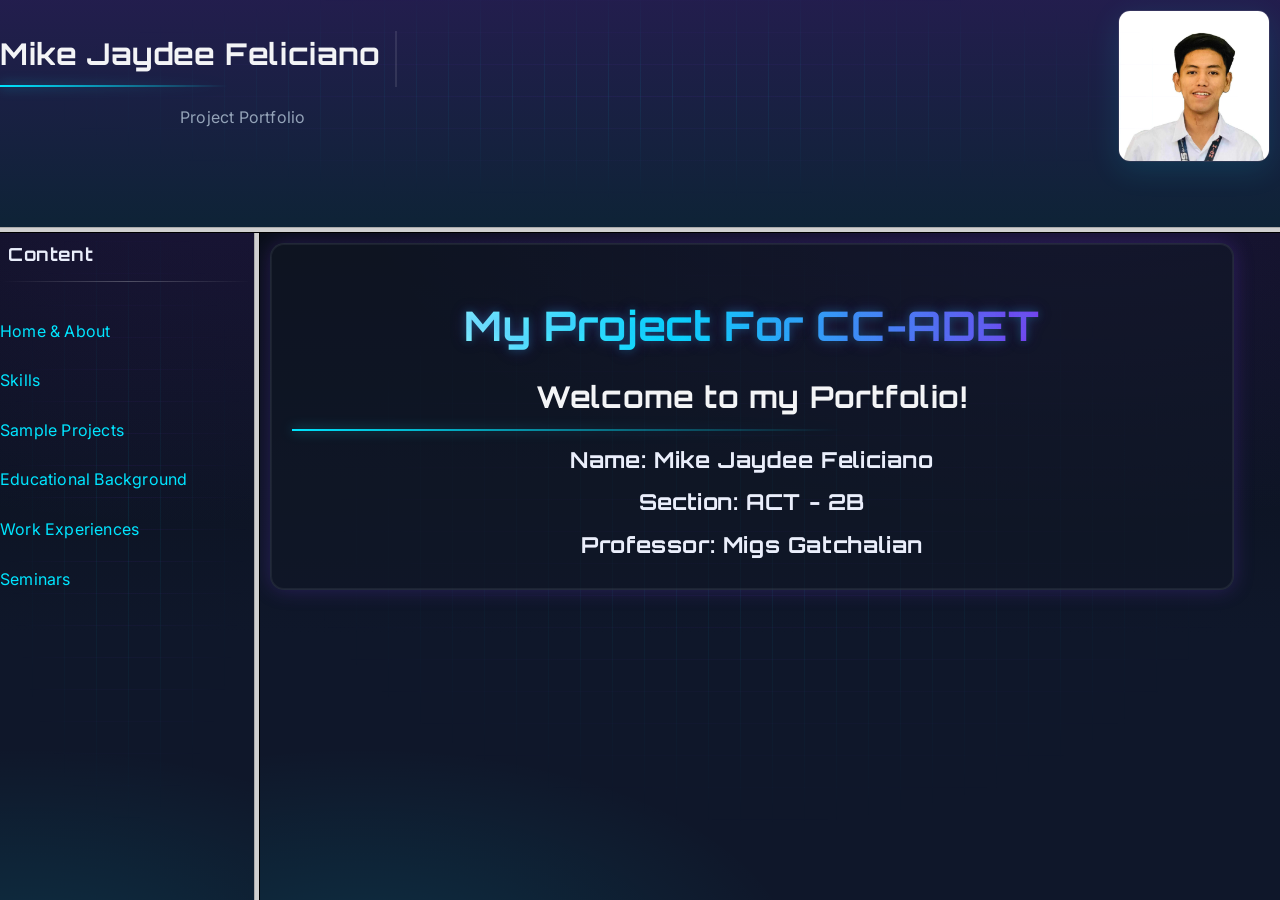
<file: index.html>
<!DOCTYPE html>
<html lang="en">
<head>
    <meta charset="UTF-8">
    <meta name="viewport" content="width=device-width, initial-scale=1.0">
    <title>Document</title>
    <link rel="stylesheet" href="styles.css">
    <frameset rows="25.5%,*">
        <frameset cols="*">
            <frame noresize src="HTML.html" scrolling="NO"></frame>
        </frameset>
        <frameset cols="20%,*">
            <frame src="Nav.html"></frame>
            <frame src="Welcome.html" name="mid_column"> </frame>              
        </frameset>  
</head>
<body>
</body>
</html>
</file>
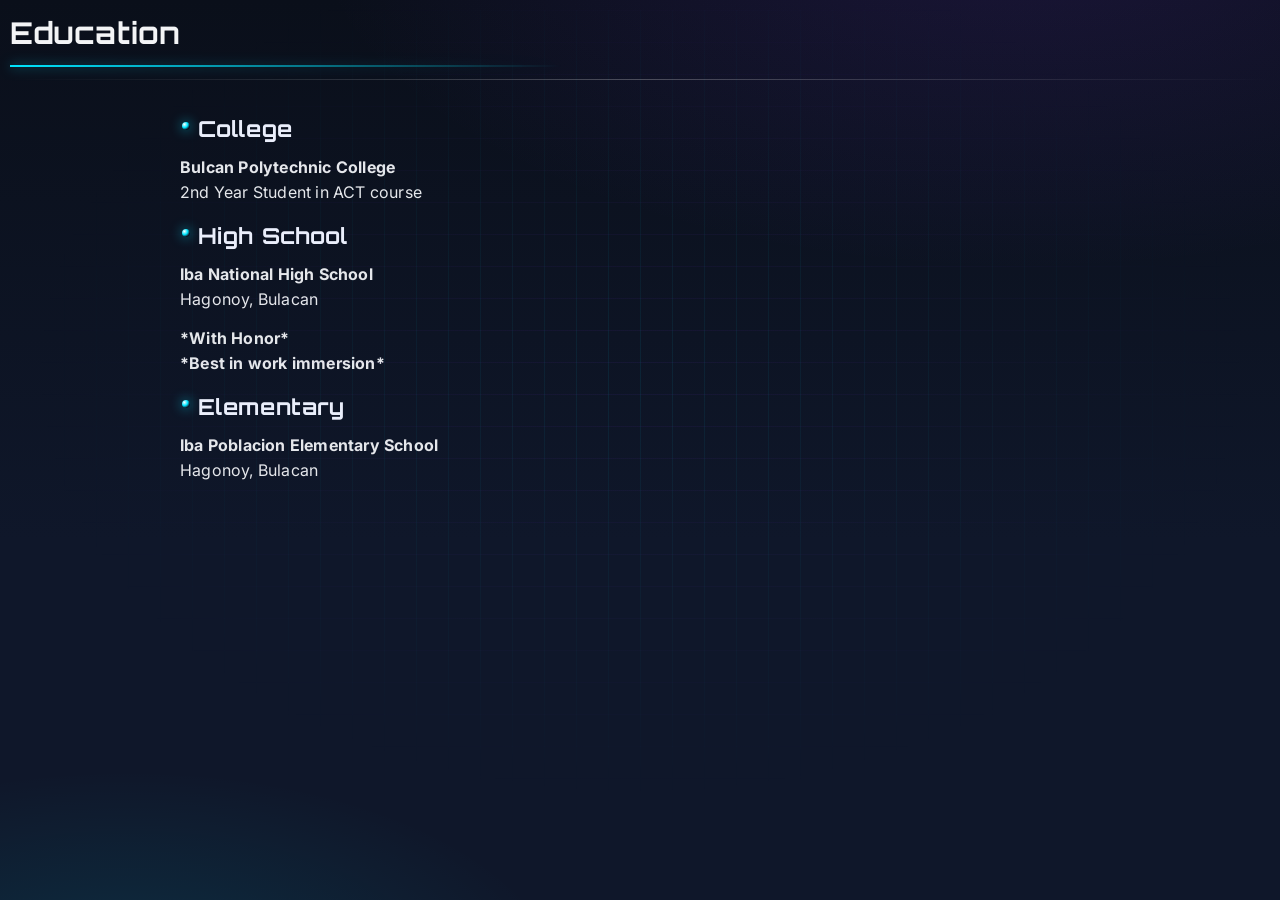
<file: Educ.html>
<!DOCTYPE html>
<html lang="en">
<head>
    <meta charset="UTF-8">
    <meta name="viewport" content="width=device-width, initial-scale=1.0">
    <title>Document</title>
    <link rel="stylesheet" href="styles.css">
</head>
<body class="fade-in">
    <h2><u>Education</u></h2>
<div class="separator"></div>
    <ul>
    <li><h3>College</h3></li>
    <p><b>Bulcan Polytechnic College</b><br>
    2nd Year Student in ACT course</p>
    <li><h3>High School</h3></li>
    <p><b>Iba National High School</b><br>
    Hagonoy, Bulacan</p>  
    <p><b>*With Honor*<br>*Best in work immersion*</b></p>  
    <li><h3>Elementary</h3></li>
    <p><b>Iba Poblacion Elementary School</b>
    <br>Hagonoy, Bulacan</p>
    </ul>
</body>
</html>
</file>
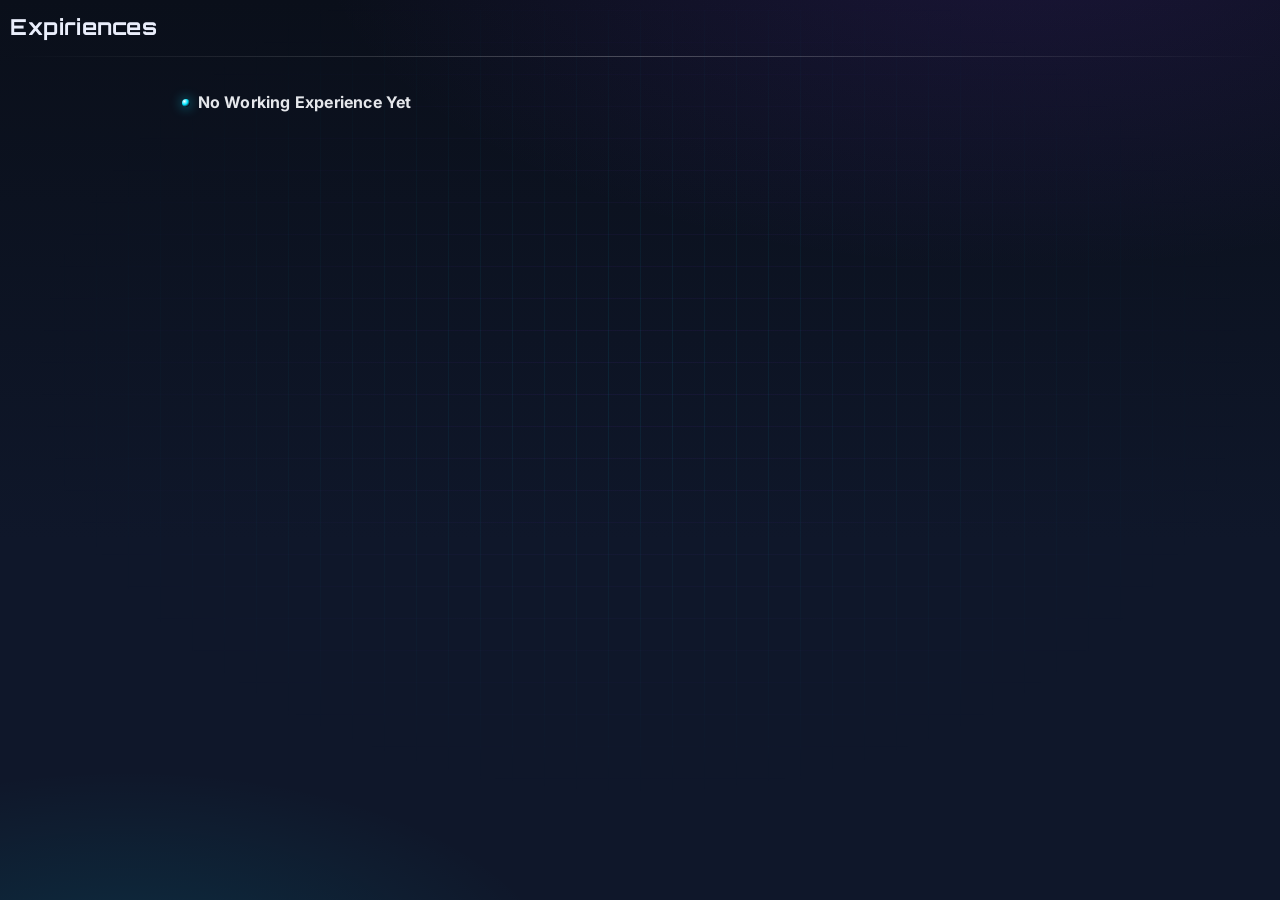
<file: Exp.html>
<!DOCTYPE html>
<html lang="en">
<head>
    <meta charset="UTF-8">
    <meta name="viewport" content="width=device-width, initial-scale=1.0">
    <title>Document</title>
    <link rel="stylesheet" href="styles.css">
</head>
<body class="fade-in">
    <h3>Expiriences</h3>
<div class="separator"></div>

    <ul> 
    <li><b>No Working Experience Yet</b></li>
    <p>
    
</body>
</html>
</file>
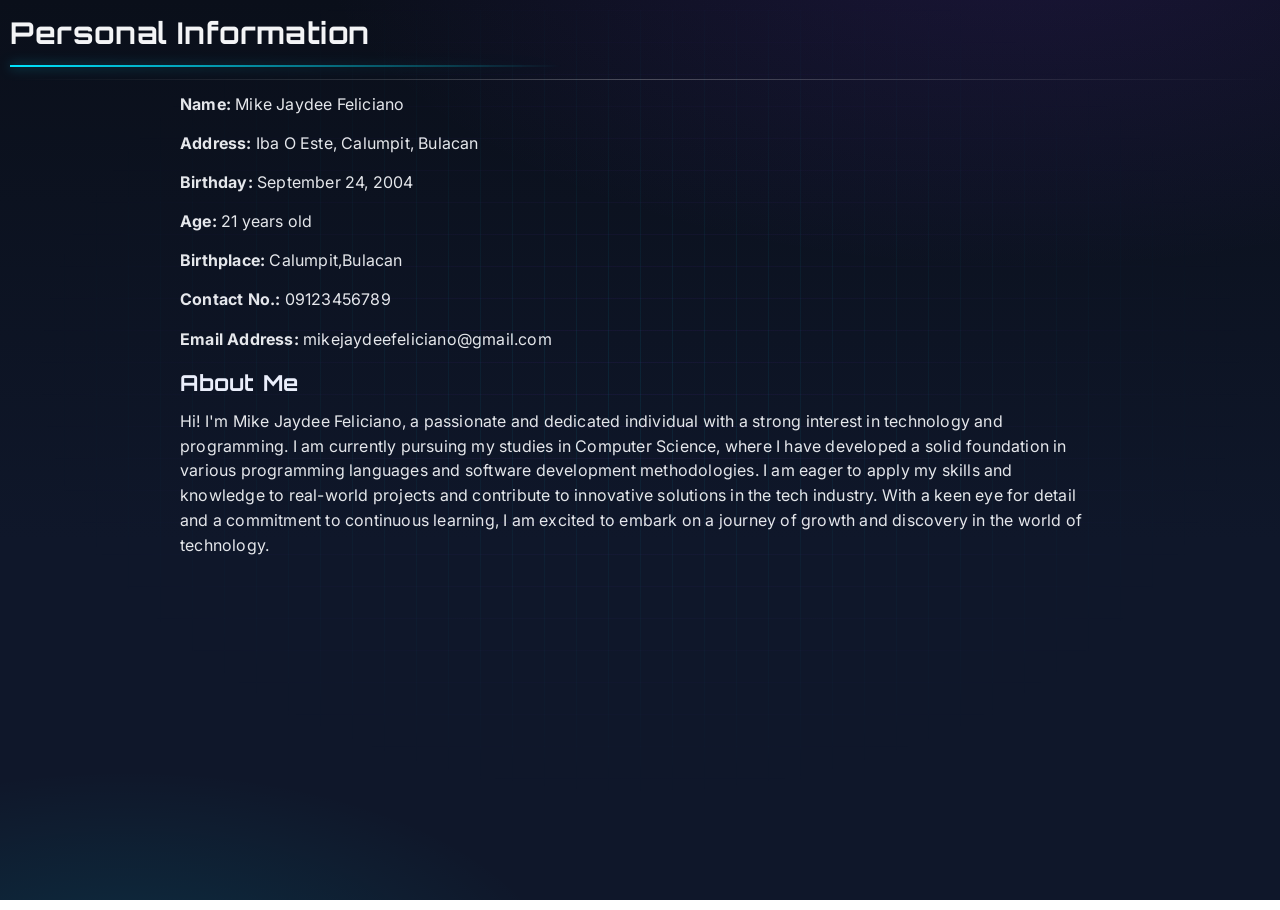
<file: HA.html>
<!DOCTYPE html>
<html lang="en">
<head>
    <meta charset="UTF-8">
    <meta name="viewport" content="width=device-width, initial-scale=1.0">
    <title>Document</title>
    <link rel="stylesheet" href="styles.css">
</head>
<body class="fade-in">
    <h2><u>Personal Information</u></h2><div class="separator"></div>
    <p><b>Name:</b> Mike Jaydee Feliciano</p>
    <p><b>Address:</b> Iba O Este, Calumpit, Bulacan</p>
    <p><b>Birthday:</b> September 24, 2004</p>
    <p><b>Age:</b> 21 years old</p>
    <p><b>Birthplace:</b> Calumpit,Bulacan</p>
    <p><b>Contact No.:</b> 09123456789</p>
    <p><b>Email Address:</b> mikejaydeefeliciano@gmail.com</p>
    <h3>About Me</h3>
    <p>Hi! I'm Mike Jaydee Feliciano, a passionate and dedicated individual with a strong interest in technology and programming. I am currently pursuing my studies in Computer Science, where I have developed a solid foundation in various programming languages and software development methodologies. I am eager to apply my skills and knowledge to real-world projects and contribute to innovative solutions in the tech industry. With a keen eye for detail and a commitment to continuous learning, I am excited to embark on a journey of growth and discovery in the world of technology.</p>
</body>
</html>
</file>
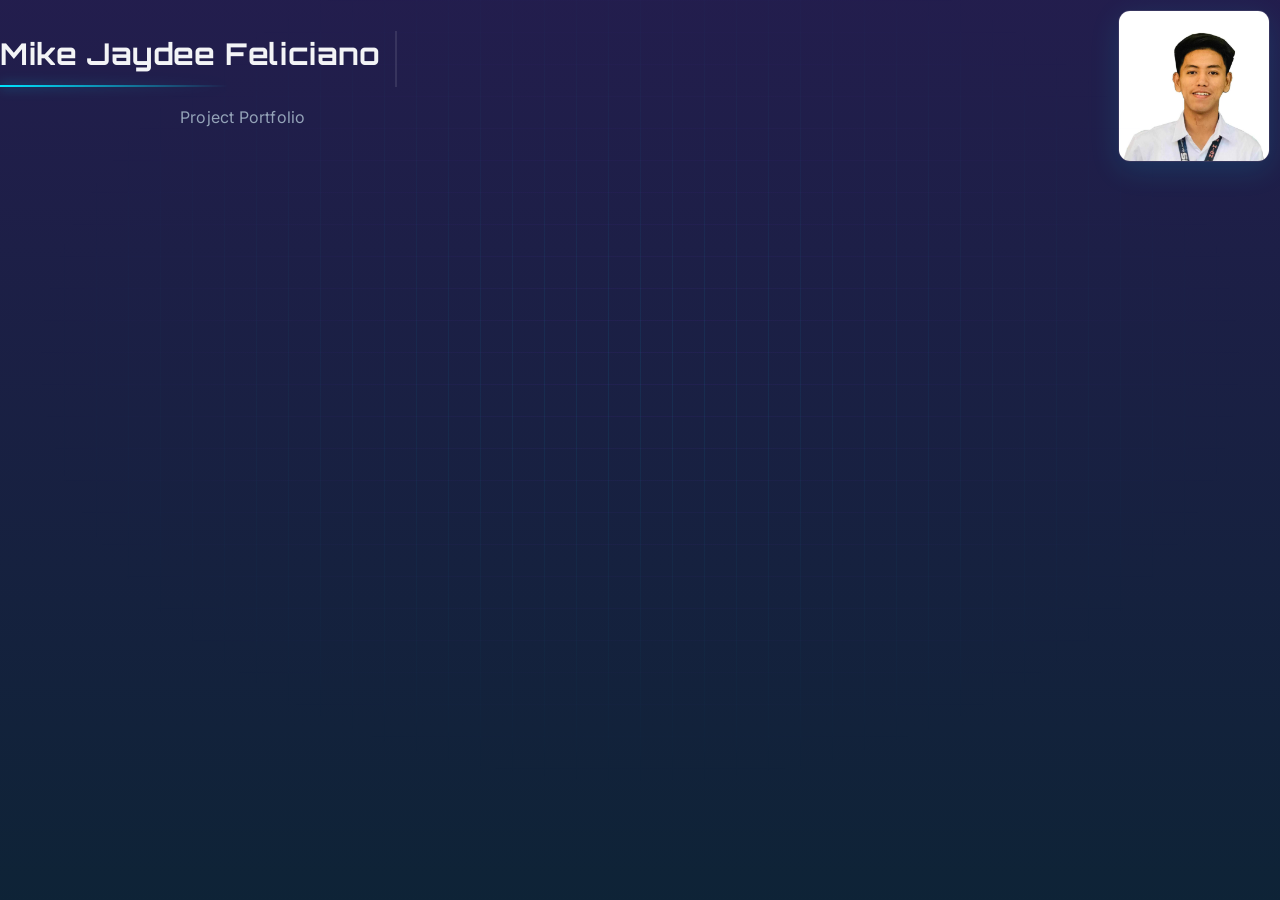
<file: HTML.html>
<!DOCTYPE html>
<html lang="en">
<head>
    <meta charset="UTF-8">
    <meta name="viewport" content="width=device-width, initial-scale=1.0">
    <title>Document</title>
    <link rel="stylesheet" href="styles.css">
</head>
<body class="banner fade-in">
<img src="mike.jpg" alt="Ako" width="150px" align="right">
<br>
<h2 class="header-title">Mike Jaydee Feliciano</h2>
<p class="muted">Project Portfolio</p>
</body>
</html>
</file>
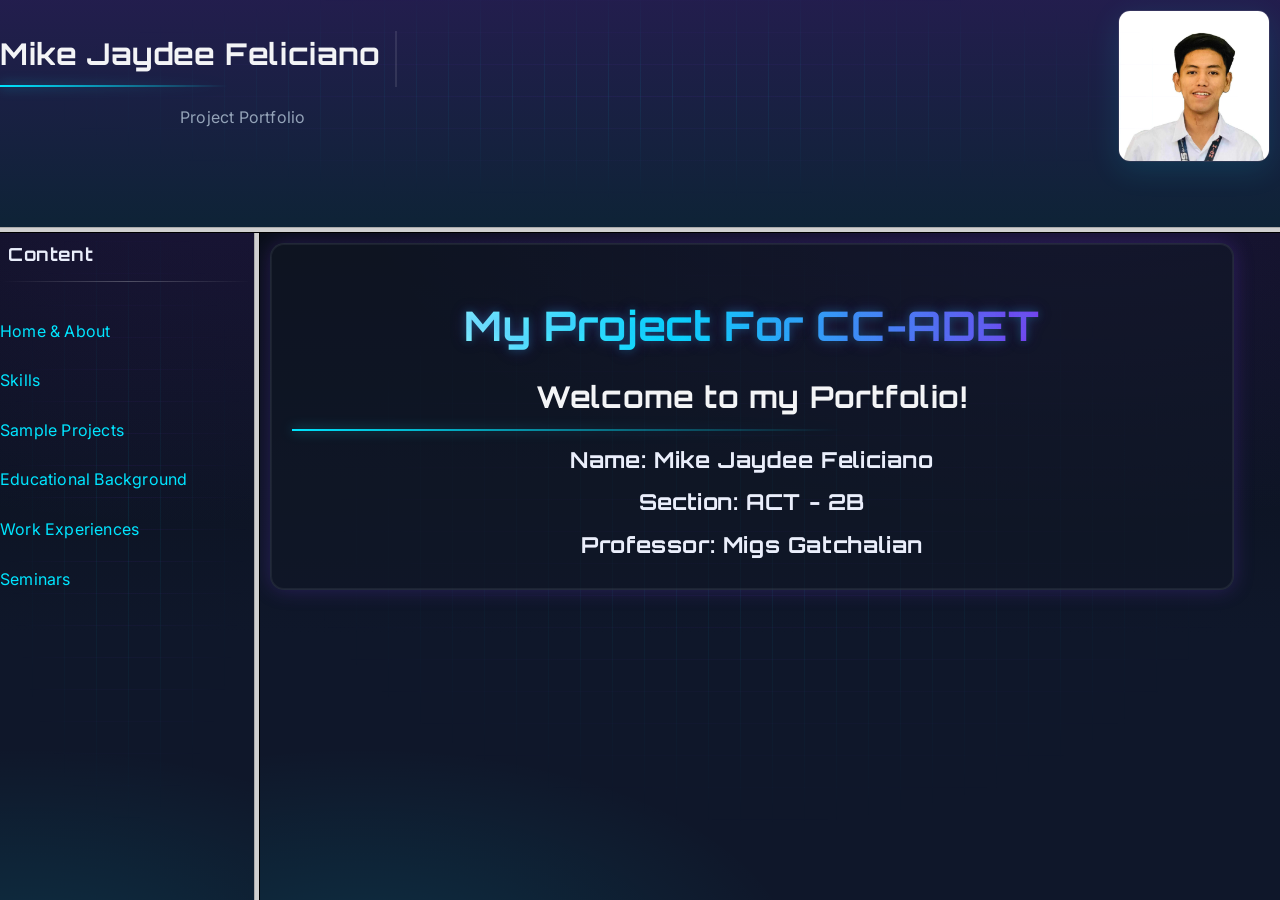
<file: Main.html>
<!DOCTYPE html>
<html lang="en">
<head>
    <meta charset="UTF-8">
    <meta name="viewport" content="width=device-width, initial-scale=1.0">
    <title>Document</title>
    <link rel="stylesheet" href="styles.css">
    <frameset rows="25.5%,*">
        <frameset cols="*">
            <frame noresize src="HTML.html" scrolling="NO"></frame>
        </frameset>
        <frameset cols="20%,*">
            <frame src="Nav.html"></frame>
            <frame src="Welcome.html" name="mid_column"> </frame>              
        </frameset>  
</head>
<body>
</body>
</html>
</file>
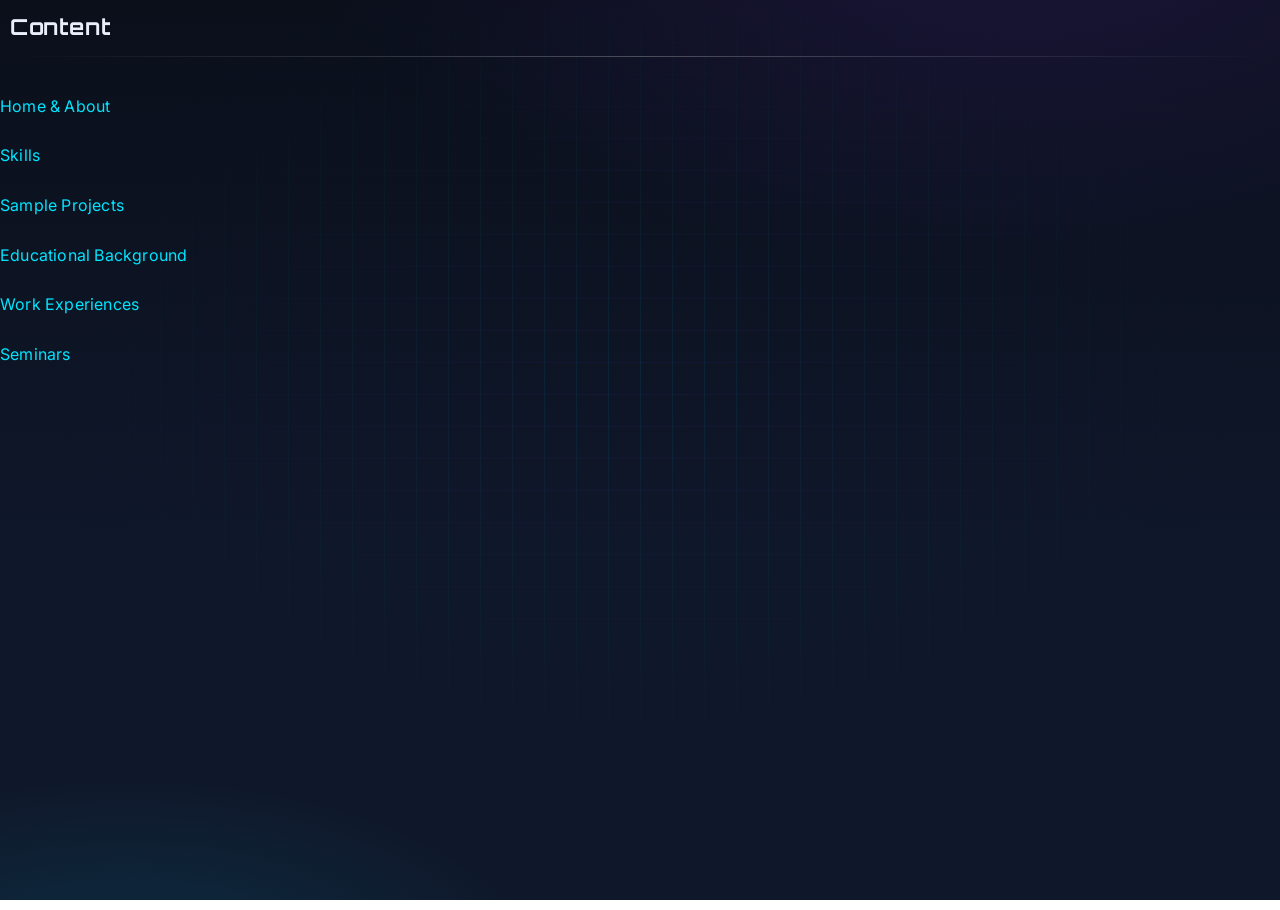
<file: Nav.html>
<!DOCTYPE html>
<html lang="en">
<head>
    <meta charset="UTF-8">
    <meta name="viewport" content="width=device-width, initial-scale=1.0">
    <title>Document</title>
    <link rel="stylesheet" href="styles.css">
</head>
<body class="fade-in">

<h3>Content</h3>
<div class="separator"></div>
<br>
<a href="HA.html" target="mid_column">Home & About</a><br><br>
<a href="Skills.html" target="mid_column">Skills</a><br><br>
<a href="Sample.html" target="mid_column">Sample Projects</a><br><br>
<a href="Educ.html" target="mid_column">Educational Background</a><br><br>
<a href="Exp.html" target="mid_column">Work Experiences</a><br><br>
<a href="Sem.html" target="mid_column">Seminars</a><br><br>


</body>
</html>
</file>
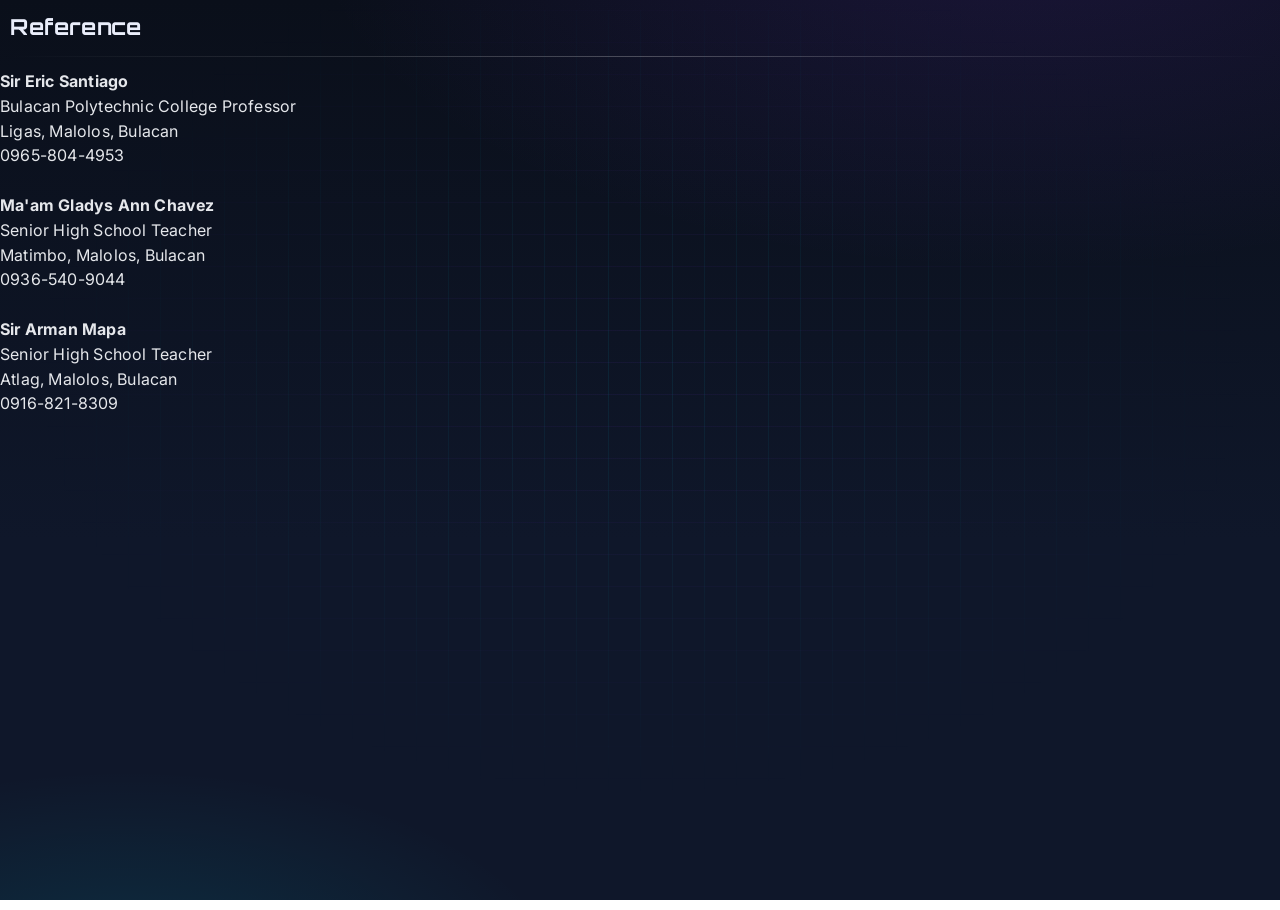
<file: Ref.html>
<!DOCTYPE html>
<html lang="en">
<head>
    <meta charset="UTF-8">
    <meta name="viewport" content="width=device-width, initial-scale=1.0">
    <title>Document</title>
    <link rel="stylesheet" href="styles.css">
</head>
<body class="fade-in">
    <h3>Reference</h3>
<div class="separator"></div>

    <b>Sir Eric Santiago</b>
    <br>Bulacan Polytechnic College Professor<br>
    Ligas, Malolos, Bulacan<br>
    0965-804-4953<br><br>
    

    <b>Ma'am Gladys Ann Chavez</b>
    <br>Senior High School Teacher<br>
    Matimbo, Malolos, Bulacan<br>
    0936-540-9044<br><br>

    <b>Sir Arman Mapa</b>
    <br>Senior High School Teacher<br>
    Atlag, Malolos, Bulacan<br>
    0916-821-8309
    
</body>
</html>
</file>
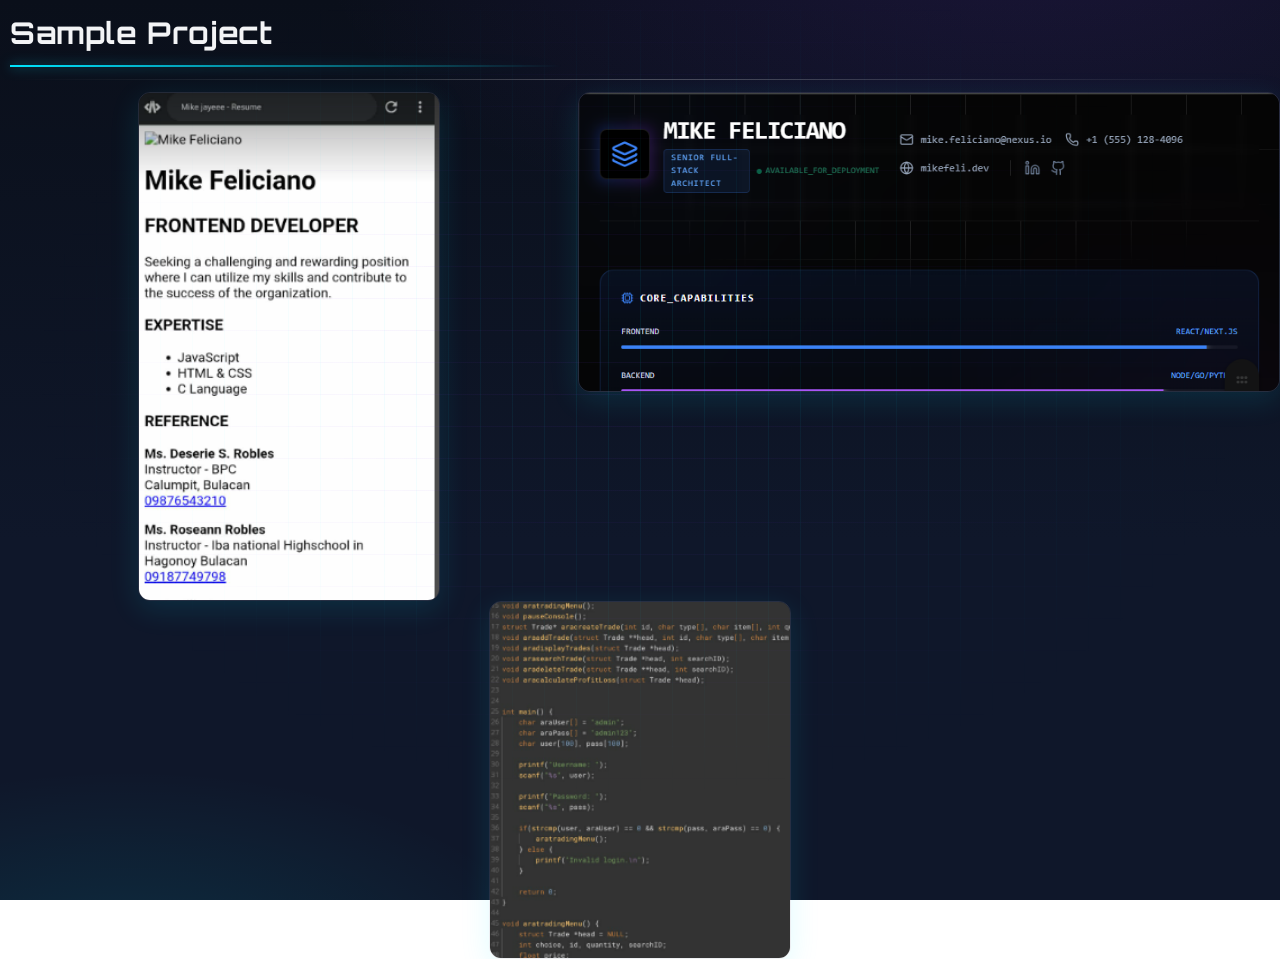
<file: Sample.html>
<!DOCTYPE html>
<html lang="en">
<head>
    <meta charset="UTF-8">
    <meta name="viewport" content="width=device-width, initial-scale=1.0">
    <title>Document</title>
    <link rel="stylesheet" href="styles.css">
</head>
<body class="fade-in">
    <h2>Sample Project</h2>
<div class="separator"></div>

    <img src="SAMPLE.png" alt="me" width="700px" align="right">
    <img src="SAMPLE2.png" alt="Ako" width="300px" align="center">
    <img src="SAMPLE3.png" alt="self" width="300px" align="center">
</body>
</html>
</file>
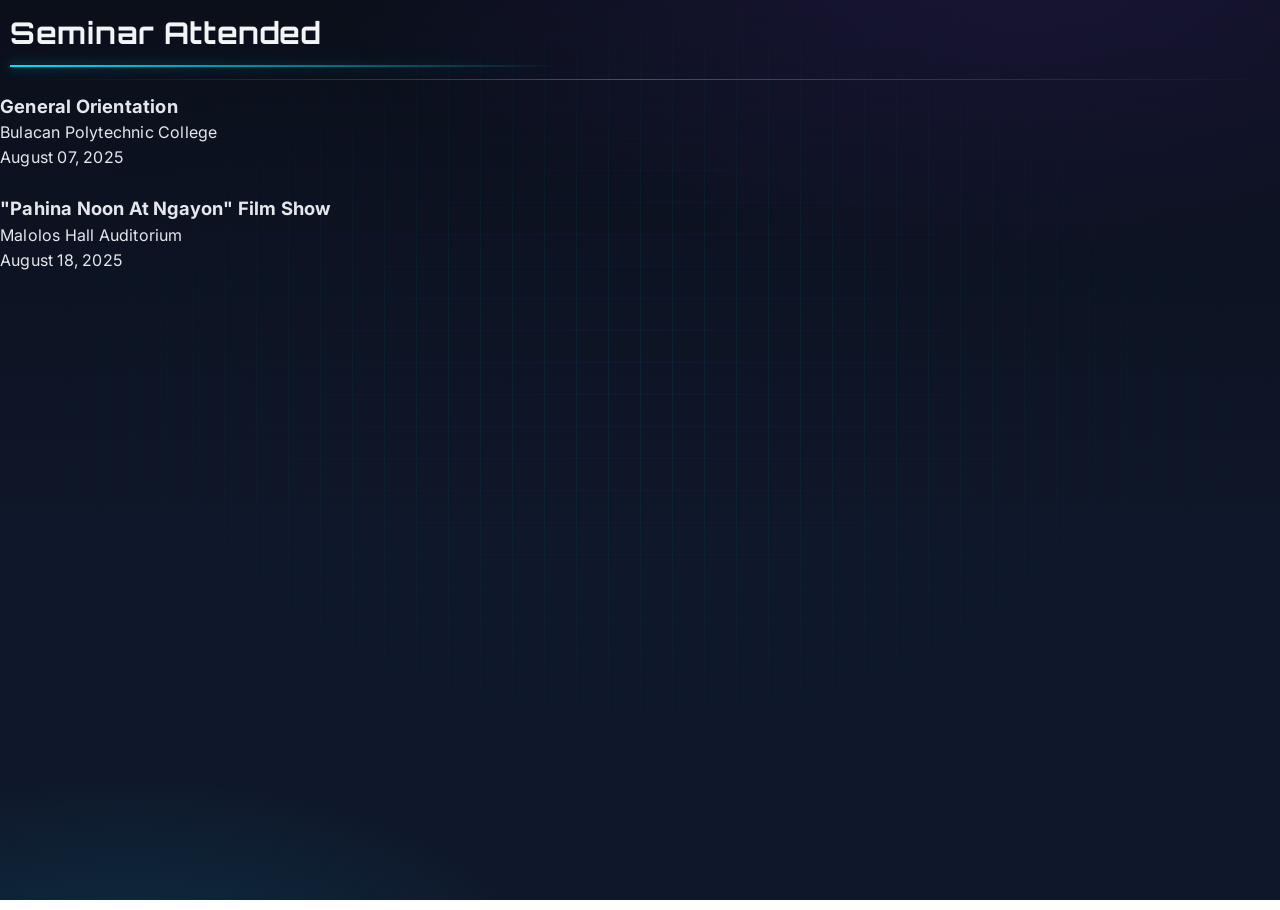
<file: Sem.html>
<!DOCTYPE html>
<html lang="en">
<head>
    <meta charset="UTF-8">
    <meta name="viewport" content="width=device-width, initial-scale=1.0">
    <title>Document</title>
    <link rel="stylesheet" href="styles.css">
</head>
<body class="fade-in">
    <h2>Seminar Attended</h2>
<div class="separator"></div>

    <b><big>General Orientation</big></b>
    <br>Bulacan Polytechnic College<br>
    August 07, 2025<br><br>

    <b><big>"Pahina Noon At Ngayon" Film Show</big></b>
    <br>Malolos Hall Auditorium<br>
    August 18, 2025
</body>
</html>
</file>
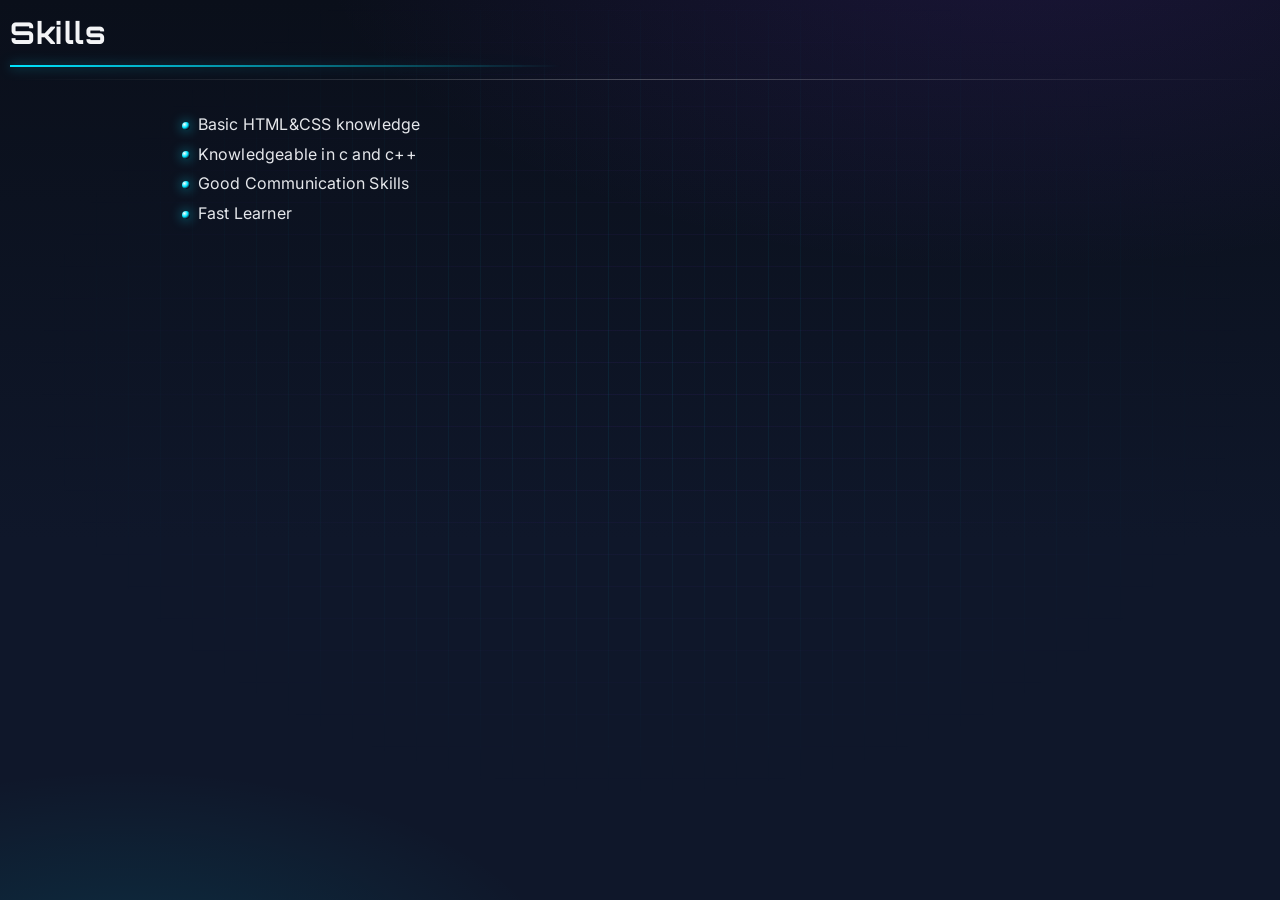
<file: Skills.html>
<!DOCTYPE html>
<html lang="en">
<head>
    <meta charset="UTF-8">
    <meta name="viewport" content="width=device-width, initial-scale=1.0">
    <title>Document</title>
    <link rel="stylesheet" href="styles.css">
</head>
<body class="fade-in">
    <h2>Skills</h2>
<div class="separator"></div>

    <ul>

    <li>Basic HTML&CSS knowledge</li>
    <li>Knowledgeable in c and c++</li>
    <li>Good Communication Skills</li>
    <li>Fast Learner</li>

    </ul>
</body>
</html>
</file>
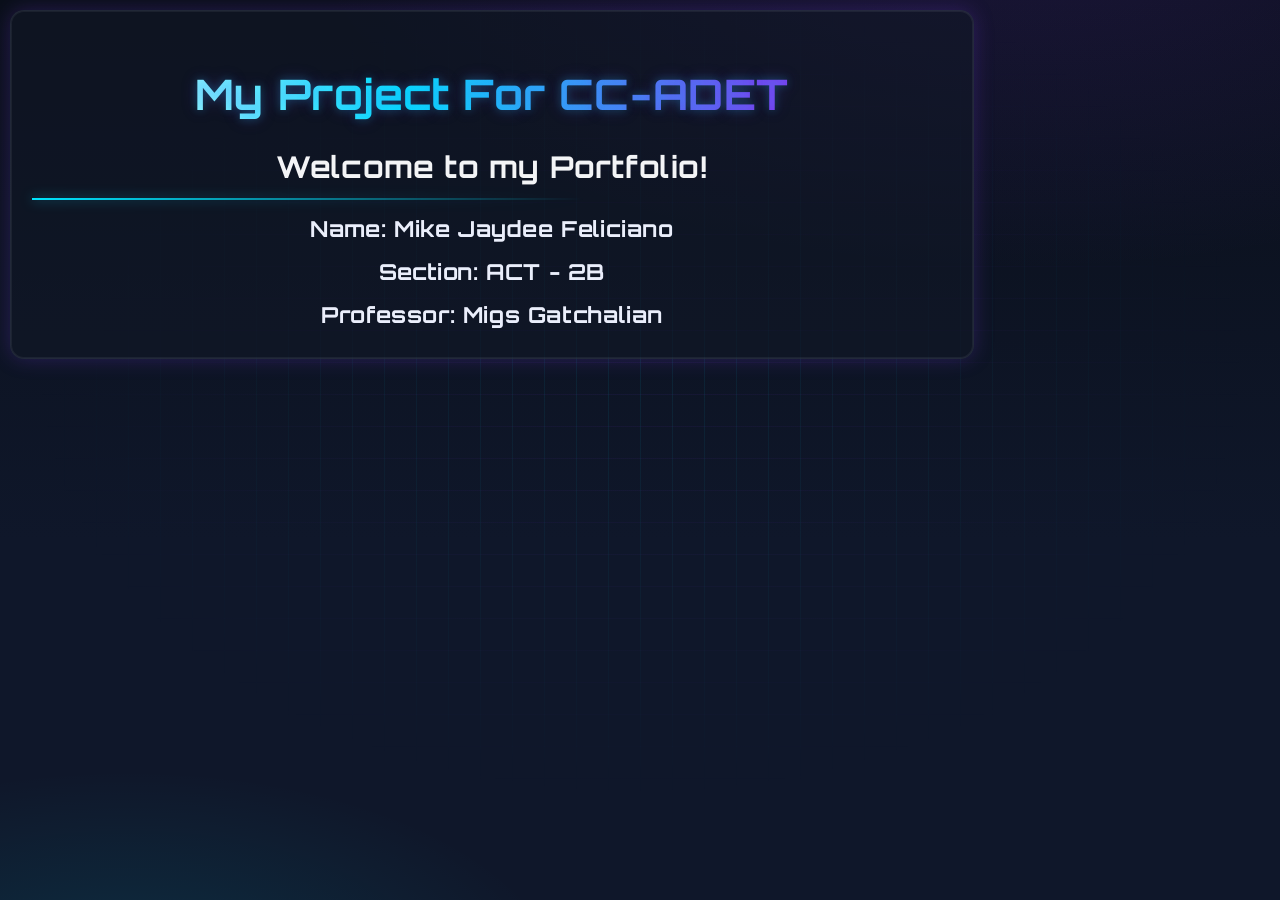
<file: Welcome.html>
<!DOCTYPE html>
<html lang="en">
<head>
    <meta charset="UTF-8">
    <meta name="viewport" content="width=device-width, initial-scale=1.0">
    <title>Document</title>
    <link rel="stylesheet" href="styles.css">
</head>
<body class="fade-in">

<center class="container">
    <br>
    <h1>My Project For CC-ADET</h1>
    <h2>Welcome to my Portfolio!</h2>
    <h3>Name: Mike Jaydee Feliciano</h3>
    <h3>Section: ACT - 2B</h3>
    <h3>Professor: Migs Gatchalian</h3>
    

</center>
</body>
</html>
</file>
<file: styles.css>
@import url('https://fonts.googleapis.com/css2?family=Inter:wght@300;400;600;800&family=Orbitron:wght@400;600;800&display=swap');

:root {
  --bg: #0a0f1a;
  --bg-2: #0f172a;
  --surface: rgba(17, 24, 39, 0.6);
  --text: #e5e7eb;
  --muted: #94a3b8;

  --cy: #00e5ff;  
  --vi: #7c3aed;  
  --mg: #ff2a6d;  

  --ring: 0 0 0 1px rgba(255,255,255,0.06) inset, 0 0 20px rgba(124,58,237,0.25);
  --blur: saturate(140%) blur(8px);
  --radius: 14px;
  --space: 14px;
}

html, body {
  height: 100%;
}
body {
  margin: 0;
  color: var(--text);
  background: radial-gradient(1200px 600px at 80% -10%, rgba(124,58,237,0.15), transparent 60%),
              radial-gradient(800px 400px at 10% 110%, rgba(0,229,255,0.12), transparent 55%),
              linear-gradient(180deg, var(--bg), var(--bg-2) 60%);
  background-attachment: fixed;
  font-family: Inter, system-ui, -apple-system, Segoe UI, Roboto, Helvetica, Arial, sans-serif;
  line-height: 1.55;
  letter-spacing: 0.2px;
  overflow-wrap: anywhere;
}

body::before {
  content: '';
  position: fixed;
  inset: 0;
  pointer-events: none;
  background-image: linear-gradient(rgba(124,58,237,0.08) 1px, transparent 1px),
                    linear-gradient(90deg, rgba(0,229,255,0.08) 1px, transparent 1px);
  background-size: 32px 32px, 32px 32px;
  mask-image: radial-gradient(60% 60% at 50% 40%, black, transparent 80%);
}

.container, .panel, .card, section, main, nav, header, footer {
  background: var(--surface);
  -webkit-backdrop-filter: var(--blur);
  backdrop-filter: var(--blur);
  border-radius: var(--radius);
  box-shadow: var(--ring);
  border: 1px solid rgba(148, 163, 184, 0.14);
  padding: calc(var(--space) * 1.25) calc(var(--space) * 1.5);
}

h1, h2, h3, h4 {
  font-family: Orbitron, Inter, ui-sans-serif, system-ui;
  letter-spacing: 0.6px;
  text-transform: none;
  margin: 0.2em 0 0.4em 0;
}

h1 {
  font-size: clamp(28px, 4vw, 42px);
  background: linear-gradient(90deg, #fff 0%, var(--cy) 40%, var(--vi) 80%);
  -webkit-background-clip: text;
  background-clip: text;
  color: transparent;
  text-shadow: 0 0 16px rgba(124,58,237,0.25), 0 0 8px rgba(0,229,255,0.25);
}

h2 {
  font-size: clamp(22px, 3vw, 30px);
  color: #f3f4f6;
  position: relative;
}

h2 u { text-decoration: none; }

h2::after {
  content: '';
  display: block;
  margin-top: 8px;
  height: 2px;
  background: linear-gradient(90deg, var(--cy), transparent 60%);
  filter: drop-shadow(0 0 6px rgba(0,229,255,0.6));
}

h3 { font-size: clamp(18px, 2.2vw, 22px); color: #eaeefb; }

p { margin: 0.35em 0 0.9em 0; color: var(--text); }

small, .muted { color: var(--muted); }

a { color: var(--cy); text-decoration: none; position: relative; }

a::after {
  content: '';
  position: absolute;
  left: 0; right: 0; bottom: -2px;
  height: 1px;
  background: linear-gradient(90deg, transparent, var(--cy), transparent);
  transform: scaleX(0);
  transform-origin: center;
  transition: transform 220ms ease;
}

a:hover { color: #a5f3fc; text-shadow: 0 0 10px rgba(0,229,255,0.5); }

a:hover::after { transform: scaleX(1); }

ul { padding-left: 1.2em; margin: 0.4em 0 1em; }
li { margin: 0.3em 0; }

ul > li {
  list-style: none;
  position: relative;
  padding-left: 1.1em;
}

ul > li::before {
  content: '';
  position: absolute;
  left: 0.1em; top: 0.6em;
  width: 8px; height: 8px; border-radius: 50%;
  background: radial-gradient(circle at 30% 30%, #fff, var(--cy) 40%, rgba(0,0,0,0) 70%);
  box-shadow: 0 0 12px rgba(0,229,255,0.65);
}

img {
  border-radius: 12px;
  border: 1px solid rgba(148,163,184,0.18);
  box-shadow: 0 8px 30px rgba(0, 229, 255, 0.12), 0 0 0 1px rgba(255,255,255,0.04) inset;
}

center { display: block; text-align: center; }

.stack > * + * { margin-top: 0.8rem; }
.flow > * + * { margin-top: 1.2rem; }

nav, .sidenav {
  display: block;
}

nav h3, .sidenav h3 {
  font-weight: 800;
  letter-spacing: 1px;
  color: #e9d5ff;
}

mark {
  background: linear-gradient(90deg, rgba(124,58,237,0.2), rgba(0,229,255,0.2));
  padding: 0 6px; border-radius: 6px;
}

.card {
  margin: 0.7rem 0;
}

*::-webkit-scrollbar { height: 10px; width: 10px; }
*::-webkit-scrollbar-track { background: rgba(255,255,255,0.03); }
*::-webkit-scrollbar-thumb {
  background: linear-gradient(180deg, var(--vi), var(--cy));
  border-radius: 10px; border: 2px solid rgba(0,0,0,0.35);
}

.separator {
  height: 1px;
  background: linear-gradient(90deg, transparent, rgba(255,255,255,0.25), transparent);
  margin: 12px 0;
}

.fade-in {
  opacity: 0; transform: translateY(6px) scale(0.995);
  animation: enter 520ms ease forwards;
}

@keyframes enter {
  to { opacity: 1; transform: translateY(0) scale(1); }
}

body > *:first-child {
  margin: 10px;
}

body > h1, body > h2, body > h3, body > p, body > ul, body > center, body > nav, body > img {
  display: block;
  max-width: 920px;
  margin-left: auto; margin-right: auto;
}

body > ul { padding: 1rem 1.2rem; }

body.banner {
  background: linear-gradient(180deg, rgba(124,58,237,0.18), rgba(0,229,255,0.06)), var(--bg-2);
}

.header-title {
  display: inline-block;
  padding-right: 14px;
  border-right: 2px solid rgba(255,255,255,0.1);
}

.accent {
  color: #e0f2fe;
  text-shadow: 0 0 8px rgba(0,229,255,0.65);
}

big { font-size: 1.15em; }

@media (max-width: 640px) {
  body > *:first-child { margin: 8px; }
  img[align="right"] { float: none; display: block; margin: 0 auto 10px; }
}
</file>
